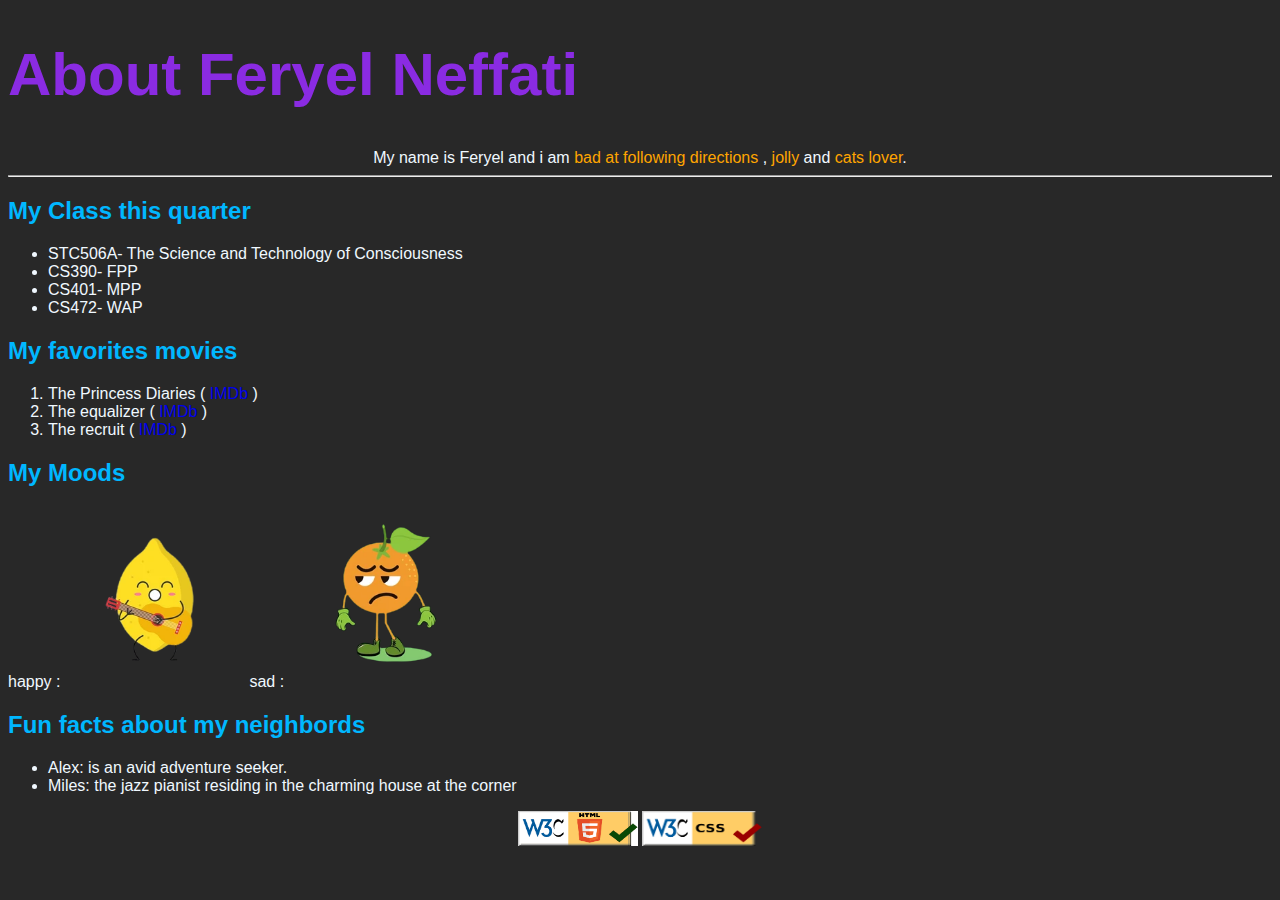
<file: aboutme.html>
<!DOCTYPE html>
<html lang="en">
<head>
    <meta charset="UTF-8">
    <meta name="viewport" content="width=device-width, initial-scale=1.0">
    <title>About Me</title>
    <link rel="stylesheet" href="styleme.css" type="text/css">
</head>

<body>
    <h1 style="font-size: 60px;" > About Feryel Neffati</h1>
    <div>
        My name is Feryel and i am <span> bad at following directions </span>, <span>jolly</span> and <span>cats lover</span>.
    </div>
    <hr />
    <h2>My Class this quarter</h2>

    <ul  >
        <li>STC506A- The Science and Technology of Consciousness</li>
        <li>CS390- FPP</li>
        <li>CS401- MPP</li>
        <li>CS472- WAP</li>
    </ul>

    <h2>My favorites movies</h2>
    <ol  >
        <li>The Princess Diaries ( <a href="https://www.imdb.com/title/tt0247638/?ref_=nv_sr_srsg_0_tt_6_nm_2_q_princess%2520di" > IMDb
            </a> )</li>
        <li>The equalizer ( <a href="https://www.imdb.com/title/tt17024450/?ref_=nv_sr_srsg_0_tt_6_nm_2_q_the%2520equalizer" > IMDb
        </a> )</li>
        <li>The recruit ( <a href="https://www.imdb.com/title/tt16030542/?ref_=nv_sr_srsg_0_tt_8_nm_0_q_the%2520recruter" > IMDb
        </a> )</li>
    </ol>

    <h2>My Moods </h2>
    happy :
    <img src="happy.png" alt="Validate"  width="180" height="180" >
    sad : 
    <img src="sad.png" alt="Validate"  width="180" height="180" >

    <h2>Fun facts about my neighbords</h2>
    <ul>
        <li>Alex: is an avid adventure seeker.</li>
        <li>Miles: the jazz pianist residing in the charming house at the corner</li>
    </ul>

    <div > <a href="https://validator.w3.org/nu/?doc=https%3A%2F%2Fferrynef.github.io%2Fwap.github.io%2Faboutme.html&__cf_chl_tk=D5vwUeIaB2QL3jk.F_Ao.g8iGw6CnedwbeJjjC4xH4I-1698887276-0-gaNycGzNDLs" >
        <img src="htmlchecker.png" alt="html validator"   width="120" height="35" >
        </a> 

        <a href="https://jigsaw.w3.org/css-validator/validator?uri=https%3A%2F%2Fferrynef.github.io%2Fwap.github.io%2Fstyleme.css&profile=css3svg&usermedium=all&warning=1&vextwarning=&lang=fr" >
        <img src="css_checker.png" alt="css validator"   width="120" height="35" >
        </a> 
    </div>
</body>
</html>
</file>
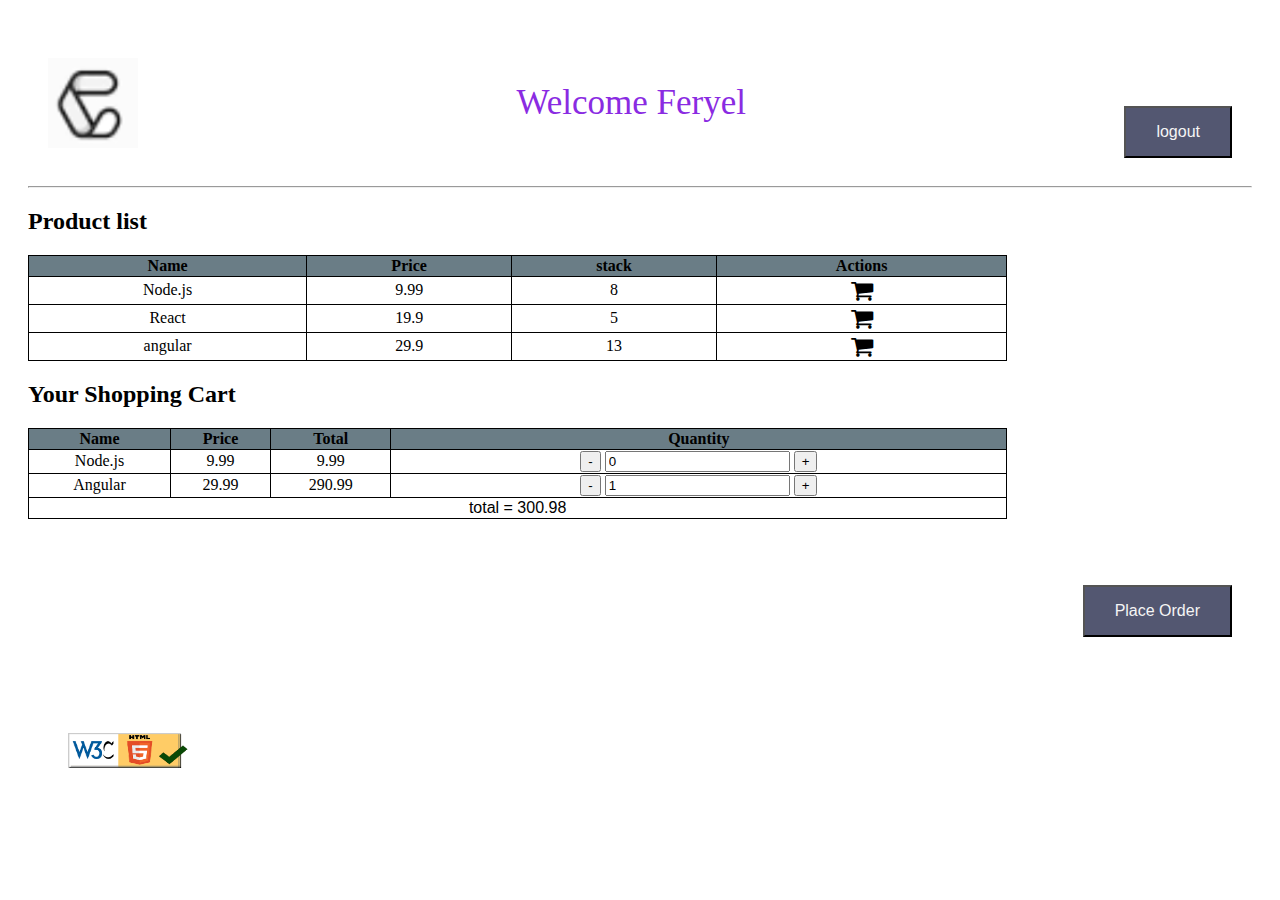
<file: Lab3.html>
<!DOCTYPE html>
<html lang="en">

<head>
    <meta charset="UTF-8">
    <meta name="viewport" content="width=device-width, initial-scale=1.0">
    <title>Document</title>
    <link rel="stylesheet" href="https://cdnjs.cloudflare.com/ajax/libs/font-awesome/4.7.0/css/font-awesome.min.css">
    <style>
        body{
            padding: 20px;
        }
        .bouton {
            display: flex;
            justify-content: right;
            align-items: center;
            padding: 20px;

        }
        button {
            margin-top: 10px;
            align-self: flex-end;
            background-color: rgb(83, 87, 113);
             font-size: 16px;
              color: whitesmoke; 
              padding: 15px 30px;
        }

        .title {
            color: blueviolet;
            text-align: center;
            font-size: 35px;

        }

        div {
            display: flex;
            justify-content: space-between;
            align-items: center;
            padding: 20px;
        }

        table {
            border-collapse: collapse;
            text-align: center;
            width: 80%;
            align-items: center;
        }

        td {
            border: 1px solid;
        }

        .specefic {
            font-weight: bold;
            background-color: #6a7d86;
        }
        
    </style>
</head>

<body>
    <div>
        <img src=logo.png alt="Validate" width="90" height="90" >
        <p class="title"> Welcome Feryel </p>

        <button style="background-color: rgb(83, 87, 113); font-size: 16px; color: whitesmoke; padding: 15px 30px;">
            logout
        </button>
    </div>
    <hr>

    
        <h2>Product list</h2>
    
    <table>
        <thead>
            <tr class="specefic">
                <td>Name</td>
                <td>Price</td>
                <td>stack</td>
                <td>Actions</td>
            </tr>
        </thead>
        <tbody>
            <tr>
                <td>Node.js</td>
                <td>9.99</td>
                <td>8</td>
                <td><i class="fa fa-shopping-cart" style="font-size:24px"></i></td>
            </tr>
            <tr>
                <td>React</td>
                <td>19.9</td>
                <td>5</td>
                <td><i class="fa fa-shopping-cart" style="font-size:24px"></i></td>
            </tr>
            <tr>
                <td>angular</td>
                <td>29.9</td>
                <td>13</td>
                <td><i class="fa fa-shopping-cart" style="font-size:24px"></i></td>
            </tr>
           
        </tbody>
    </table>
    <h2>Your Shopping Cart</h2>
    <table>
        <thead>
            <tr class="specefic">
                <td>Name</td>
                <td>Price</td>
                <td>Total</td>
                <td>Quantity</td>
            </tr>
        </thead>
        <tbody>
            <tr>
                <td>Node.js</td>
                <td>9.99</td>
                <td>9.99</td>
                <td><form  method='POST' class='quantity' action='#'>
                    <input type='button' value='-' class='qtyminus minus'  >
                    <input type='text' name='quantity' value='0' class='qty' >
                    <input type='button' value='+' class='qtyplus plus'  >
                  </form></td>
            </tr>
            <tr>
                <td>Angular</td>
                <td>29.99</td>
                <td>290.99</td>
                <td><form  method="dialog" class='quantity' action='#'>
                    <input type='button' value='-' class='qtyminus minus'  >
                    <input type='text' name='quantity' value='1' class='qty' >
                    <input type='button' value='+' class='qtyplus plus'  >
                  </form></td>
            </tr>
            <tr>
                <td style="font-family: Impact, Haettenschweiler, 'Arial Narrow Bold', sans-serif;"  colspan="4"  >total = 300.98</td>
            </tr>
        </tbody>
    </table>
    <br>
    <br>

    <div class="bouton"><button>Place Order</button></div>
<br>
    <br>



<div>

    <div > <a href="https://validator.w3.org/nu/?doc=https%3A%2F%2Fferrynef.github.io%2Fwap.github.io%2FLab3.html" >
        <img src="htmlchecker.png" alt="html validator"   width="120" height="35" >
        </a> 

         
    </div>


</div>

</body>

</html>
</file>
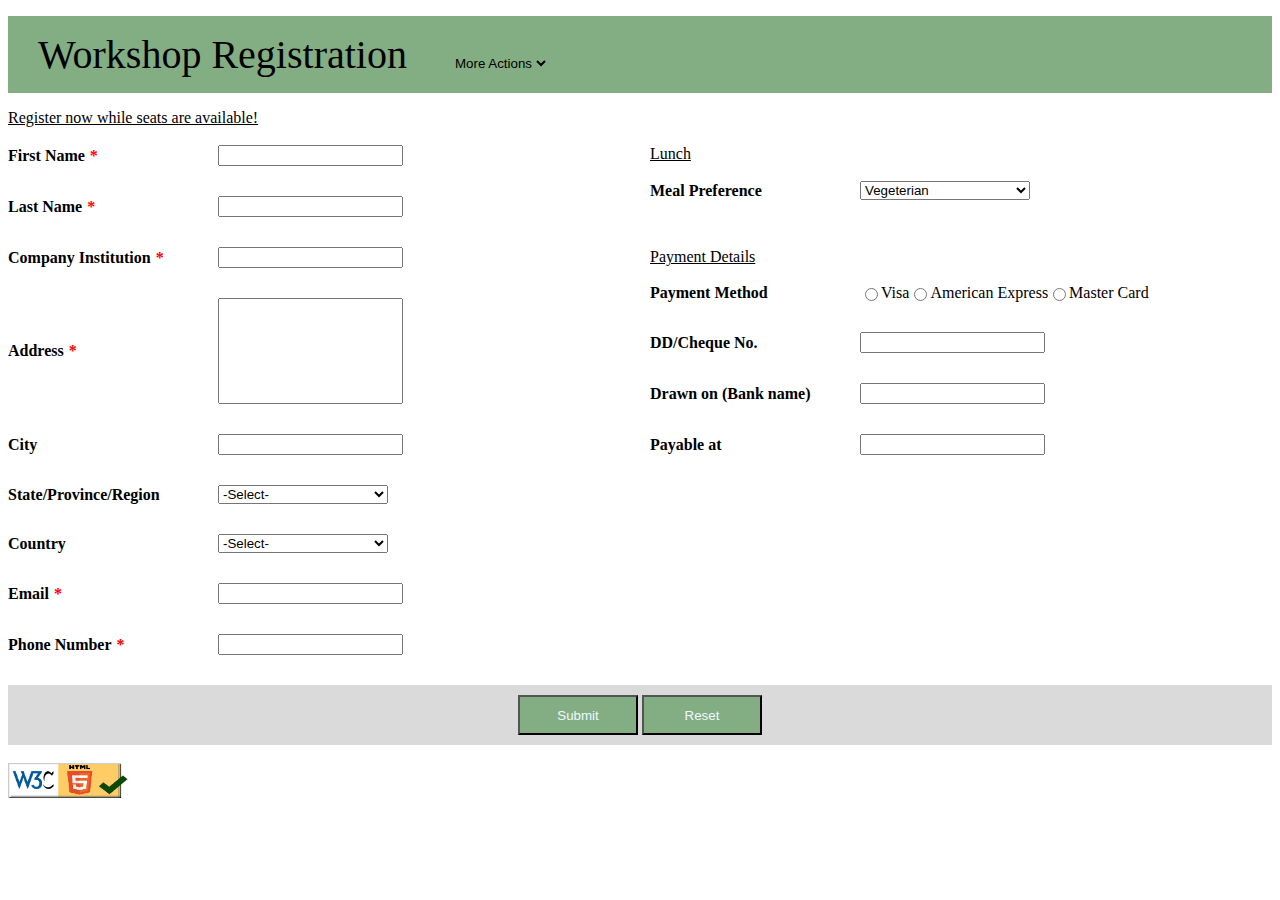
<file: Lab4.html>
<!DOCTYPE html>
<html lang="en">
<head>
    <meta charset="UTF-8">
    <meta name="viewport" content="width=device-width, initial-scale=1.0">
    <title>Document</title>
    <style>
        .required {
        color: red;
     margin-left: 5px; 
    }
        .button
        {
            text-align: center;
            background-color: rgb(218, 218, 218);
            padding: 10px;
        }
        button{
           width: 120px;
           height: 40px;
           background-color: rgb(131, 174, 131);
           color: aliceblue;
        }
        .word1 {
            font-size: 24px;
        }
        .word1 {
            font-size: 40px;
        }
        
        .inputStyle {

            display: block;
        margin-bottom: 10px; 
    
    /*align-items: center;*/
   /* line-height: 30px;*/
}
.form-group {
      display: flex;
      align-items: center;
      margin-bottom: 30px;
    }
  
    .form-group label {
      width: 200px; /* Ajoutez une largeur fixe aux labels pour les aligner correctement */
      margin-right: 10px; /* Ajoutez une marge à droite des labels pour l'espace */
    }
    label{
      font-weight: bold;
    }
    

    </style>
</head>
<body>
    <p style="background-color: rgb(131, 174, 131); padding: 15px 30px;">
      <span class="word1">Workshop Registration</span> &nbsp;&nbsp;&nbsp;&nbsp;&nbsp;&nbsp;&nbsp;&nbsp;&nbsp;
      <select style="background-color: transparent; border: none;">
        <option>More Actions</option>
      </select>
    </p>
    <div>
      <u>Register now while seats are available!</u>
      <br><br>
    </div>
   
    <div style="display: flex; flex-wrap: wrap; gap: 20px;">
      <form style="flex: 1;">
        <div class="form-group">
          <label >First Name<span class="required">*</span></label>
          <input required type="text" name="First Name" >
        </div>
  
        <div class="form-group">
          <label >Last Name<span class="required">*</span></label>
          <input required type="text"  name="Last Name" >
        </div>
  
        <div class="form-group">
          <label >Company Institution<span class="required">*</span></label>
          <input required type="text"  name="Company Institution" >
        </div>
  
        <div class="form-group">
          <label >Address<span class="required">*</span></label>
          <input required style="height: 100px;" type="text"  name="Address" >
        </div>

        <div class="form-group">
          <label >City</label>
          <input type="text" name="City">
        </div>

        <div class="form-group">
          <label >State/Province/Region</label>
          <select style="width: 170px; " name="state">
            <option disabled selected>-Select-</option>
            <option>US</option>
            <option>Tunisia</option>
            <option>Palestine</option>
            <option>Paris</option>
          </select>
        </div>

        <div class="form-group">
          <label >Country</label>
          <select style="width: 170px; "  name="Country">
            <option disabled selected>-Select-</option>
            <option>Fairfield</option>
            <option>Dallas</option>
            <option>Mointe</option>
          </select>
        </div>

        <div class="form-group">
          <label >Email<span class="required">*</span></label>
          <input required type="text" name="Email" >
        </div>

        <div class="form-group">
          <label >Phone Number<span class="required">*</span></label>
          <input required type="text" name="Phone Number" >
        </div>
  
      </form>
  
      <form style="flex: 1;">
        <u>Lunch</u>
        <br>
        <br>
        <div class="form-group">
          <label>Meal Preference</label>
          <select style="width: 170px; " name="Meal Preference">
            <option>Vegeterian</option>
            <option>Gluten-free</option>
            <option>Vegan</option>
          </select>
        </div>
        <br>
        <u>Payment Details</u>
      <br>
      <br>
      <div class="form-group">
        <label>Payment Method</label><br>
       
          <input type="radio" name="cc" value="visa">Visa
          <input type="radio" name="cc" value="amex">American Express
         <input type="radio" name="cc" value="master">Master Card
        
      </div>

        <div class="form-group">
          <label>DD/Cheque No.</label>
          <input type="text"  name="DD/Cheque No." >
        </div>
  
        <div class="form-group">
          <label >Drawn on (Bank name)</label>
          <input type="text"  name="Drawn on" >
        </div>

        <div class="form-group">
          <label >Payable at</label>
          <input type="text"  name="Payable at" >
        </div>
      </form>
   
    </div>

    <div class="button" >
        <button type="submit">Submit</button>
        <button type="reset" value="Reset">Reset</button>
    </div>
<br>
<div > <a href="https://validator.w3.org/nu/?doc=https%3A%2F%2Fferrynef.github.io%2Fwap.github.io%2FLab4.html" >
    <img src="htmlchecker.png" alt="html validator"   width="120" height="35" >
    </a> 

    
</div>

  </body>
  

  
  
</html>
</file>
<file: styleme.css>
h2 {
    color: rgb(0, 183, 255);
}
span {
    color: orange;
}
body {
    background-color: rgb(40, 40, 40);
    font-family: Arial, Helvetica, sans-serif;
    color: aliceblue;
}
h1 {
    color: blueviolet;

}
div {
    text-align: center;
}
a {
  text-decoration: none;
}

a:hover {
  text-decoration: underline;
}
</file>
